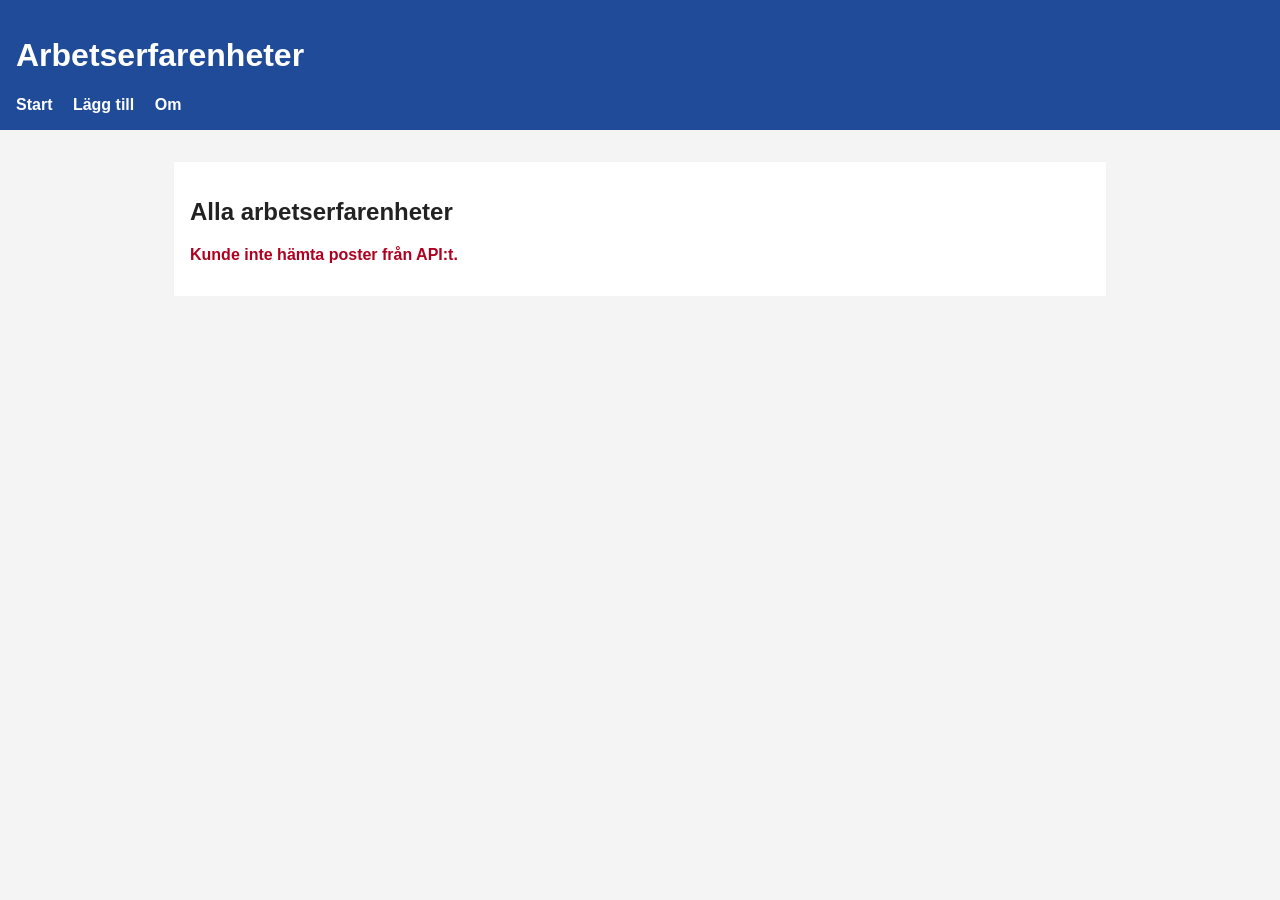
<file: index.html>
<!DOCTYPE html>
<html lang="sv">
<head>
    <meta charset="UTF-8">
    <meta name="viewport" content="width=device-width, initial-scale=1.0">
    <title>Arbetserfarenheter</title>
    <link rel="stylesheet" href="css/style.css">
</head>
<body>

<header>
    <h1>Arbetserfarenheter</h1>

    <nav>
        <a href="index.html">Start</a>
        <a href="add.html">Lägg till</a>
        <a href="about.html">Om</a>
    </nav>
</header>

<main>
    <h2>Alla arbetserfarenheter</h2>
    <p id="message"></p>
    <div id="experience-list"></div>
</main>

<script src="js/config.js"></script>
<script src="js/main.js"></script>
</body>
</html>
</file>
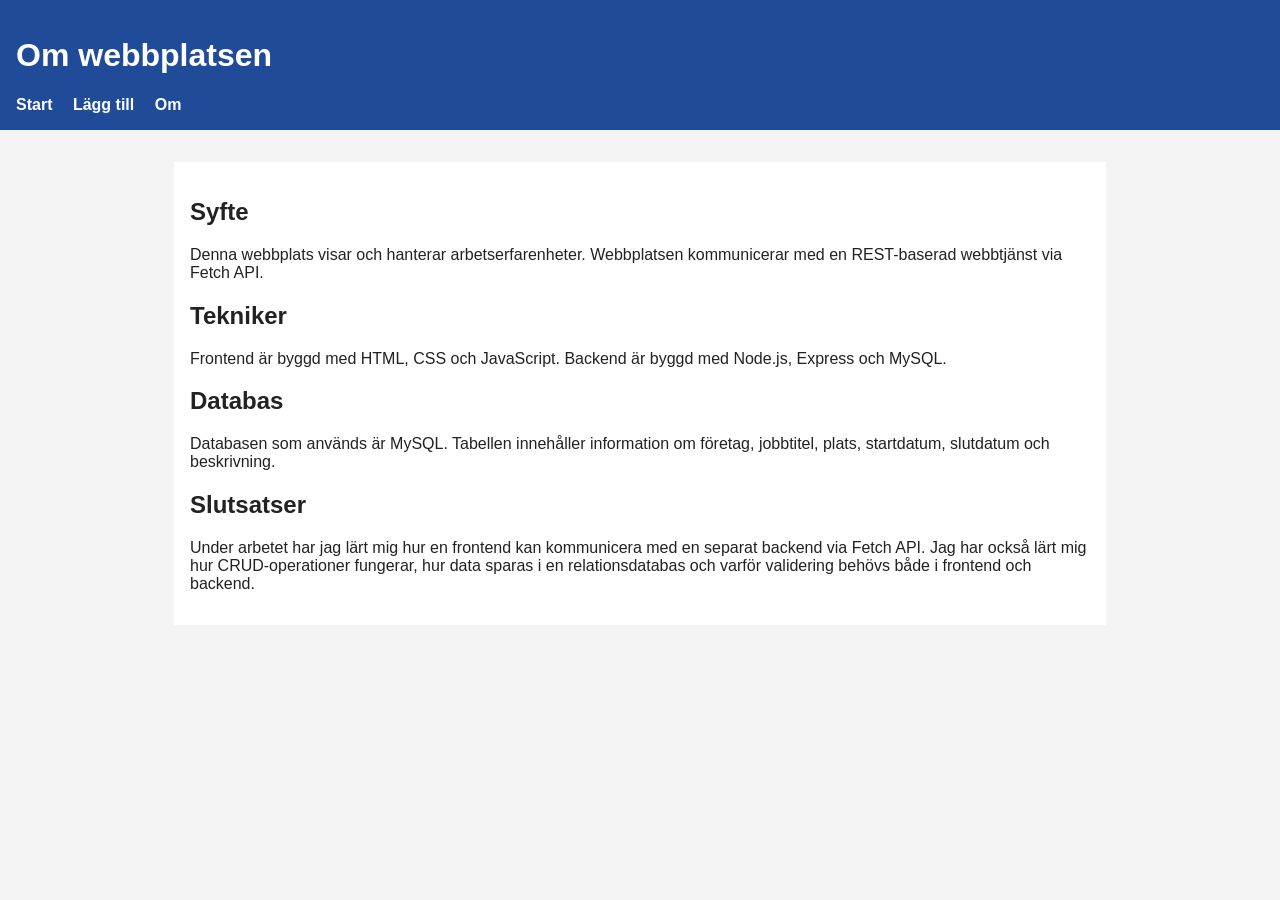
<file: about.html>
<!DOCTYPE html>
<html lang="sv">
<head>
    <meta charset="UTF-8">
    <meta name="viewport" content="width=device-width, initial-scale=1.0">
    <title>Om webbplatsen</title>
    <link rel="stylesheet" href="css/style.css">
</head>
<body>

<header>
    <h1>Om webbplatsen</h1>

    <nav>
        <a href="index.html">Start</a>
        <a href="add.html">Lägg till</a>
        <a href="about.html">Om</a>
    </nav>
</header>

<main>
    <h2>Syfte</h2>
    <p>Denna webbplats visar och hanterar arbetserfarenheter. Webbplatsen kommunicerar med en REST-baserad webbtjänst via Fetch API.</p>

    <h2>Tekniker</h2>
    <p>Frontend är byggd med HTML, CSS och JavaScript. Backend är byggd med Node.js, Express och MySQL.</p>

    <h2>Databas</h2>
    <p>Databasen som används är MySQL. Tabellen innehåller information om företag, jobbtitel, plats, startdatum, slutdatum och beskrivning.</p>

    <h2>Slutsatser</h2>
    <p>Under arbetet har jag lärt mig hur en frontend kan kommunicera med en separat backend via Fetch API. Jag har också lärt mig hur CRUD-operationer fungerar, hur data sparas i en relationsdatabas och varför validering behövs både i frontend och backend.</p>
</main>

</body>
</html>
</file>
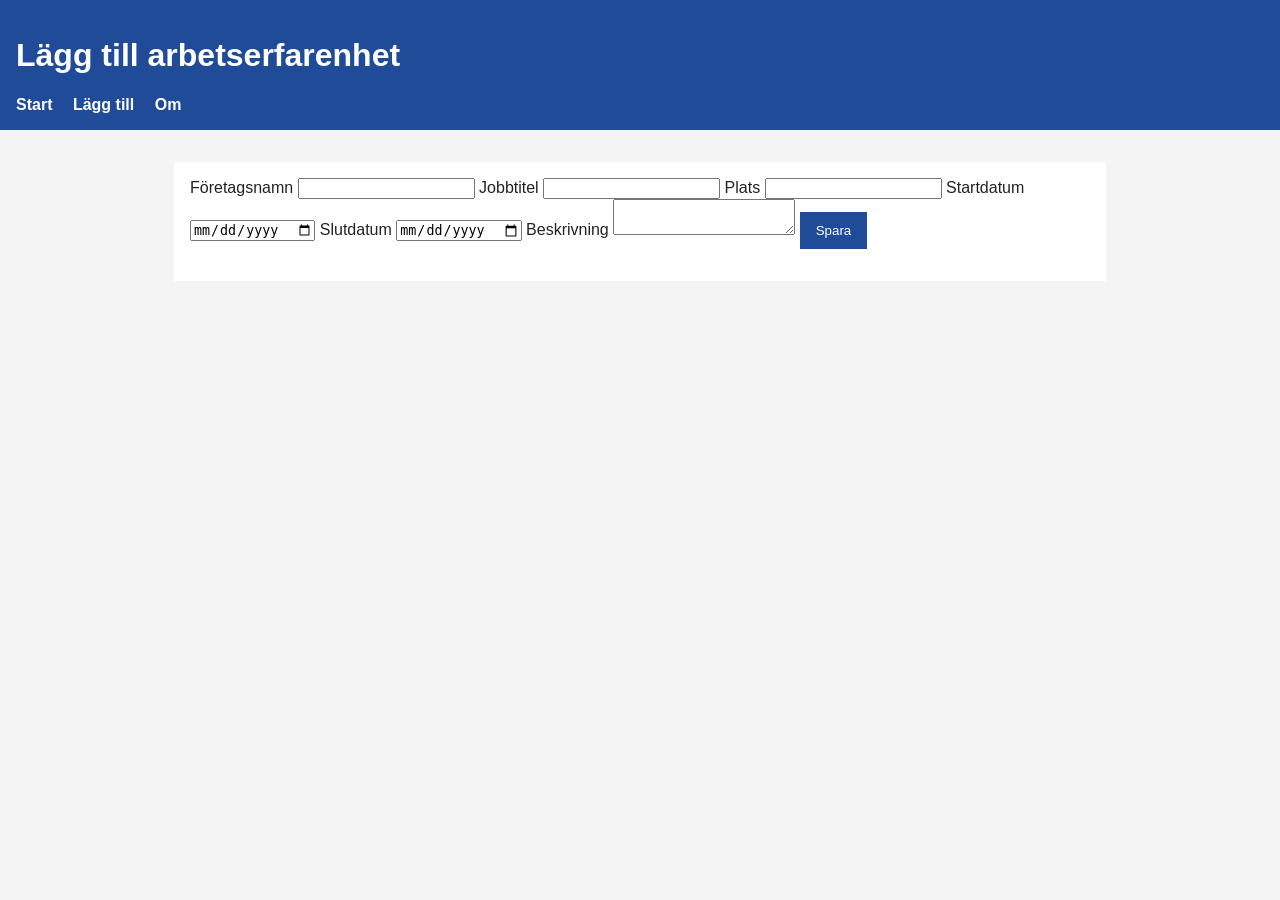
<file: add.html>
<!DOCTYPE html>
<html lang="sv">
<head>
    <meta charset="UTF-8">
    <meta name="viewport" content="width=device-width, initial-scale=1.0">
    <title>Lägg till arbetserfarenhet</title>
    <link rel="stylesheet" href="css/style.css">
</head>
<body>

<header>
    <h1>Lägg till arbetserfarenhet</h1>

    <nav>
        <a href="index.html">Start</a>
        <a href="add.html">Lägg till</a>
        <a href="about.html">Om</a>
    </nav>
</header>

<main>
    <form id="experience-form">

        <label>Företagsnamn</label>
        <input type ="text" id="companyname" aria-label ="companyname">

        <label>Jobbtitel</label>
        <input type="text" id="jobtitle" aria-label = "companyname">

        <label>Plats</label>
        <input type="text" id="location" aria-label="location">

        <label>Startdatum</label>
        <input type="date" id="startdate" aria-label="location">

        <label>Slutdatum</label>
        <input type="date" id="enddate" aria-label="enddate">

        <label>Beskrivning</label>
        <textarea id ="description" aria-label="description"></textarea>

        <button type="submit">Spara</button>

    </form>

    <p id="message"></p>
</main>

<script src="js/config.js"></script>
<script src="js/add.js"></script>

</body>
</html>
</file>
<file: css/style.css>
body {
    font-family: Arial, sans-serif;
    margin: 0;
    background-color: #f4f4f4;
    color: #222;
}

header {
    background-color: #1f4b99;
    color: white;
    padding: 1rem;
}

nav a {
    color: white;
    margin-right: 1rem;
    text-decoration: none;
    font-weight: bold;
}

main {
    max-width: 900px;
    margin: 2rem auto;
    padding: 1rem;
    background: white;
}

article {
    border-bottom: 1px solid #ddd;
    padding: 1rem 0;
}

button {
    background-color: #1f4b99;
    color: white;
    border: none;
    padding: 0.7rem 1rem;
    cursor: pointer;
}

button:hover {
    background-color: #16396f;
}

#message {
    color: #b00020;
    font-weight: bold;
}
</file>
